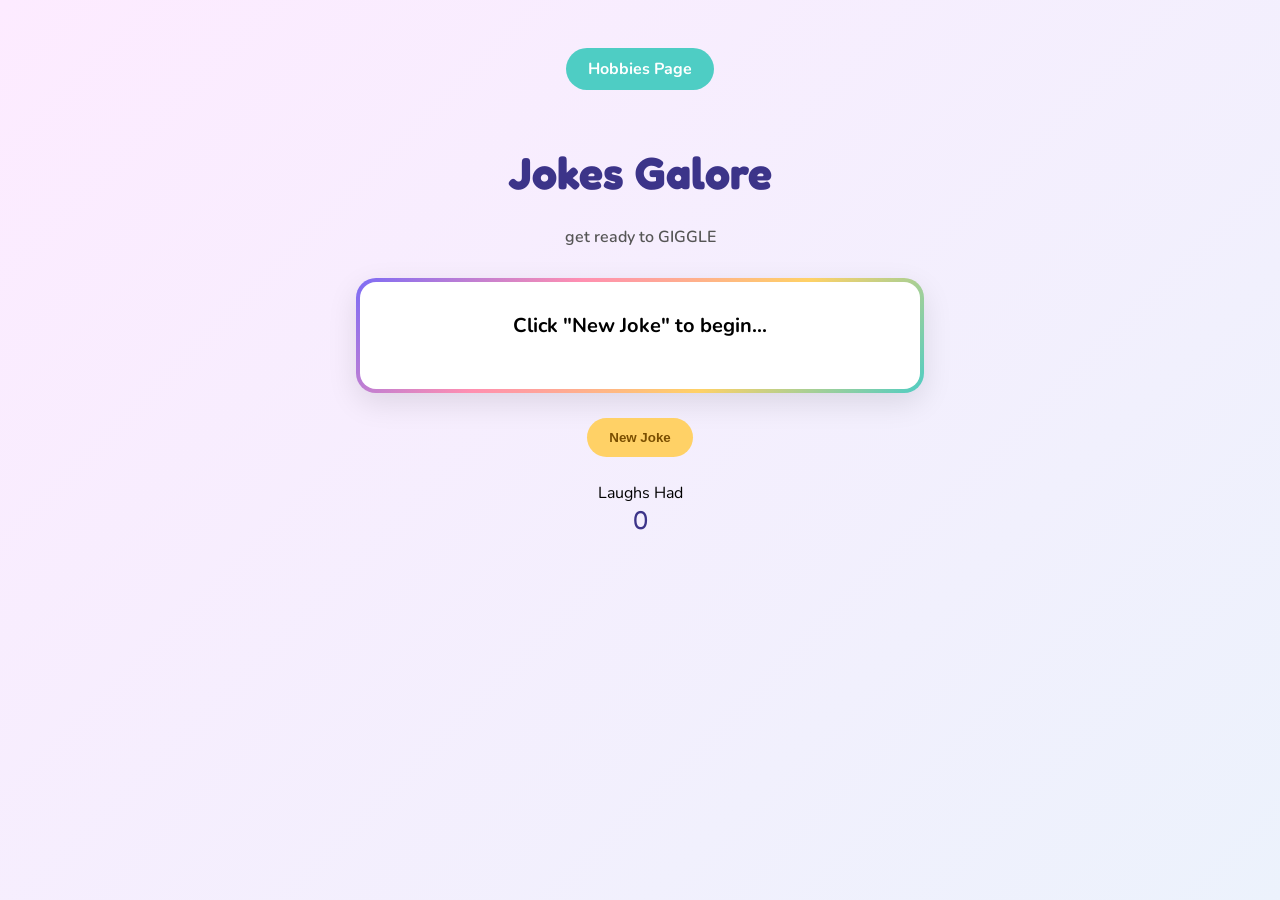
<file: ai.html>
<!DOCTYPE html>
<html lang="en">
<head>
  <meta charset="UTF-8" />
  <meta name="viewport" content="width=device-width, initial-scale=1.0" />
  <title>Jokes Galore</title>

  <link href="https://fonts.googleapis.com/css2?family=Fredoka+One&family=Nunito:wght@400;600;700&display=swap" rel="stylesheet" />

  <style>
    /* Themed link button for Hobbies Page */
    .nav-link {
      display: inline-block;
      padding: 10px 22px;
      background: var(--teal);
      color: white;
      font-weight: 700;
      border-radius: 999px;
      text-decoration: none;
      font-family: 'Nunito', sans-serif;
      transition: transform 0.15s ease, box-shadow 0.15s ease, background 0.3s ease;
      margin-bottom: 25px;
    }

    .nav-link:hover {
      background: var(--purple);
      transform: translateY(-2px);
      box-shadow: 0 6px 15px rgba(0,0,0,0.15);
    }

    :root {
      --purple: #7C6CF6;
      --pink: #FF8FB1;
      --yellow: #FFD166;
      --teal: #4ECDC4;
      --bg: linear-gradient(135deg, #FDEBFF, #E0F7FA, #FFF5D6);
    }

    body {
      font-family: 'Nunito', sans-serif;
      background: var(--bg);
      background-size: 400% 400%;
      animation: gradientMove 10s ease infinite;
      display: flex;
      flex-direction: column;
      align-items: center;
      padding: 40px 20px;
    }

    @keyframes gradientMove {
      0% { background-position: 0% 50%; }
      50% { background-position: 100% 50%; }
      100% { background-position: 0% 50%; }
    }

    h1 {
      font-family: 'Fredoka One', cursive;
      color: #3C3489;
      margin-bottom: 10px;
      font-size: 2.8rem;
    }

    p {
      color: #555;
      margin-bottom: 30px;
      font-weight: 600;
    }

    .card {
      background: white;
      padding: 30px;
      border-radius: 20px;
      max-width: 500px;
      width: 100%;
      text-align: center;
      box-shadow: 0 10px 30px rgba(0,0,0,0.1);
      margin-bottom: 20px;
      border: 4px solid transparent;
      background-image: linear-gradient(white, white), 
                        linear-gradient(135deg, var(--purple), var(--pink), var(--yellow), var(--teal));
      background-origin: border-box;
      background-clip: padding-box, border-box;
    }

    .setup {
      font-size: 20px;
      font-weight: bold;
      margin-bottom: 20px;
    }

    .punchline {
      font-size: 18px;
      color: #7C6CF6;
      display: none;
    }

    button {
      padding: 12px 22px;
      border: none;
      border-radius: 999px;
      font-weight: bold;
      cursor: pointer;
      margin: 5px;
      transition: transform 0.15s ease, box-shadow 0.15s ease;
    }

    button:hover {
      transform: translateY(-2px);
      box-shadow: 0 6px 15px rgba(0,0,0,0.15);
    }

    .reveal {
      background: var(--purple);
      color: white;
    }

    .next {
      background: var(--yellow);
      color: #7A4E00;
    }

    .count {
      font-size: 26px;
      font-family: 'Fredoka One', cursive;
      color: #3C3489;
    }
  </style>
</head>

<body>
  <div>
    <a href="fromScratch.html" class="nav-link">Hobbies Page</a>
  </div>
  <h1>Jokes Galore</h1>
  <p>get ready to GIGGLE</p>

  <div class="card">
    <div class="setup" id="setup">Click "New Joke" to begin...</div>
    <div class="punchline" id="punchline"></div>
  </div>

  <div>
    <button class="reveal" onclick="revealPunchline()" id="revealBtn" style="display:none">Reveal Punchline</button>
    <button class="next" onclick="getJoke()">New Joke</button>
  </div>

  <div style="margin-top:20px; text-align:center;">
    <div>Laughs Had</div>
    <div class="count" id="count">0</div>
  </div>

  <script>
    let jokeCount = 0;

    async function getJoke() {
      const setup = document.getElementById('setup');
      const punchline = document.getElementById('punchline');
      const revealBtn = document.getElementById('revealBtn');

      setup.textContent = 'Loading...';
      punchline.style.display = 'none';
      revealBtn.style.display = 'none';

      try {
        const res = await fetch('https://official-joke-api.appspot.com/jokes/random');
        const data = await res.json();

        setup.textContent = data.setup;
        punchline.textContent = data.punchline;

        revealBtn.style.display = 'inline-block';

        jokeCount++;
        document.getElementById('count').textContent = jokeCount;

      } catch (err) {
        setup.textContent = 'Something went wrong...';
        punchline.textContent = 'Try again!';
        revealBtn.style.display = 'inline-block';
      }
    }

    function revealPunchline() {
      document.getElementById('punchline').style.display = 'block';
      document.getElementById('revealBtn').style.display = 'none';
    }
  </script>

</body>
</html>
</file>
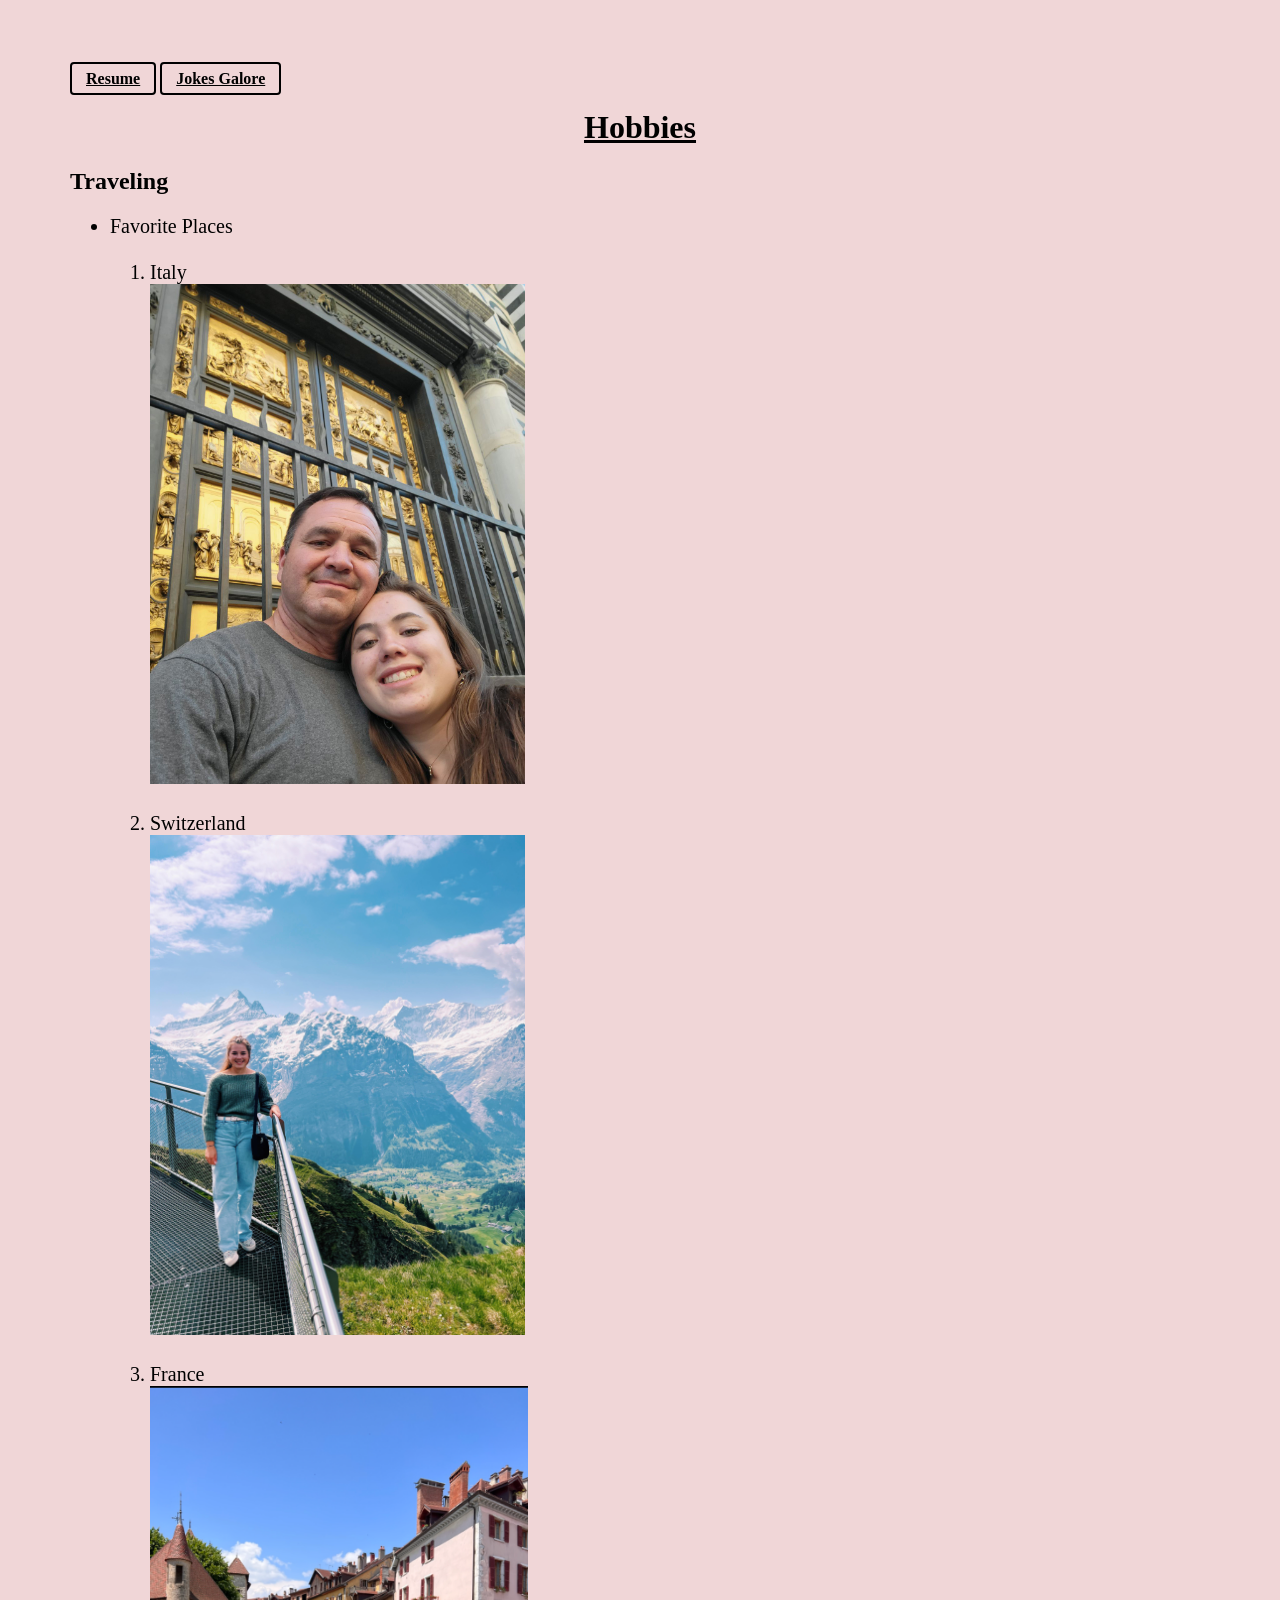
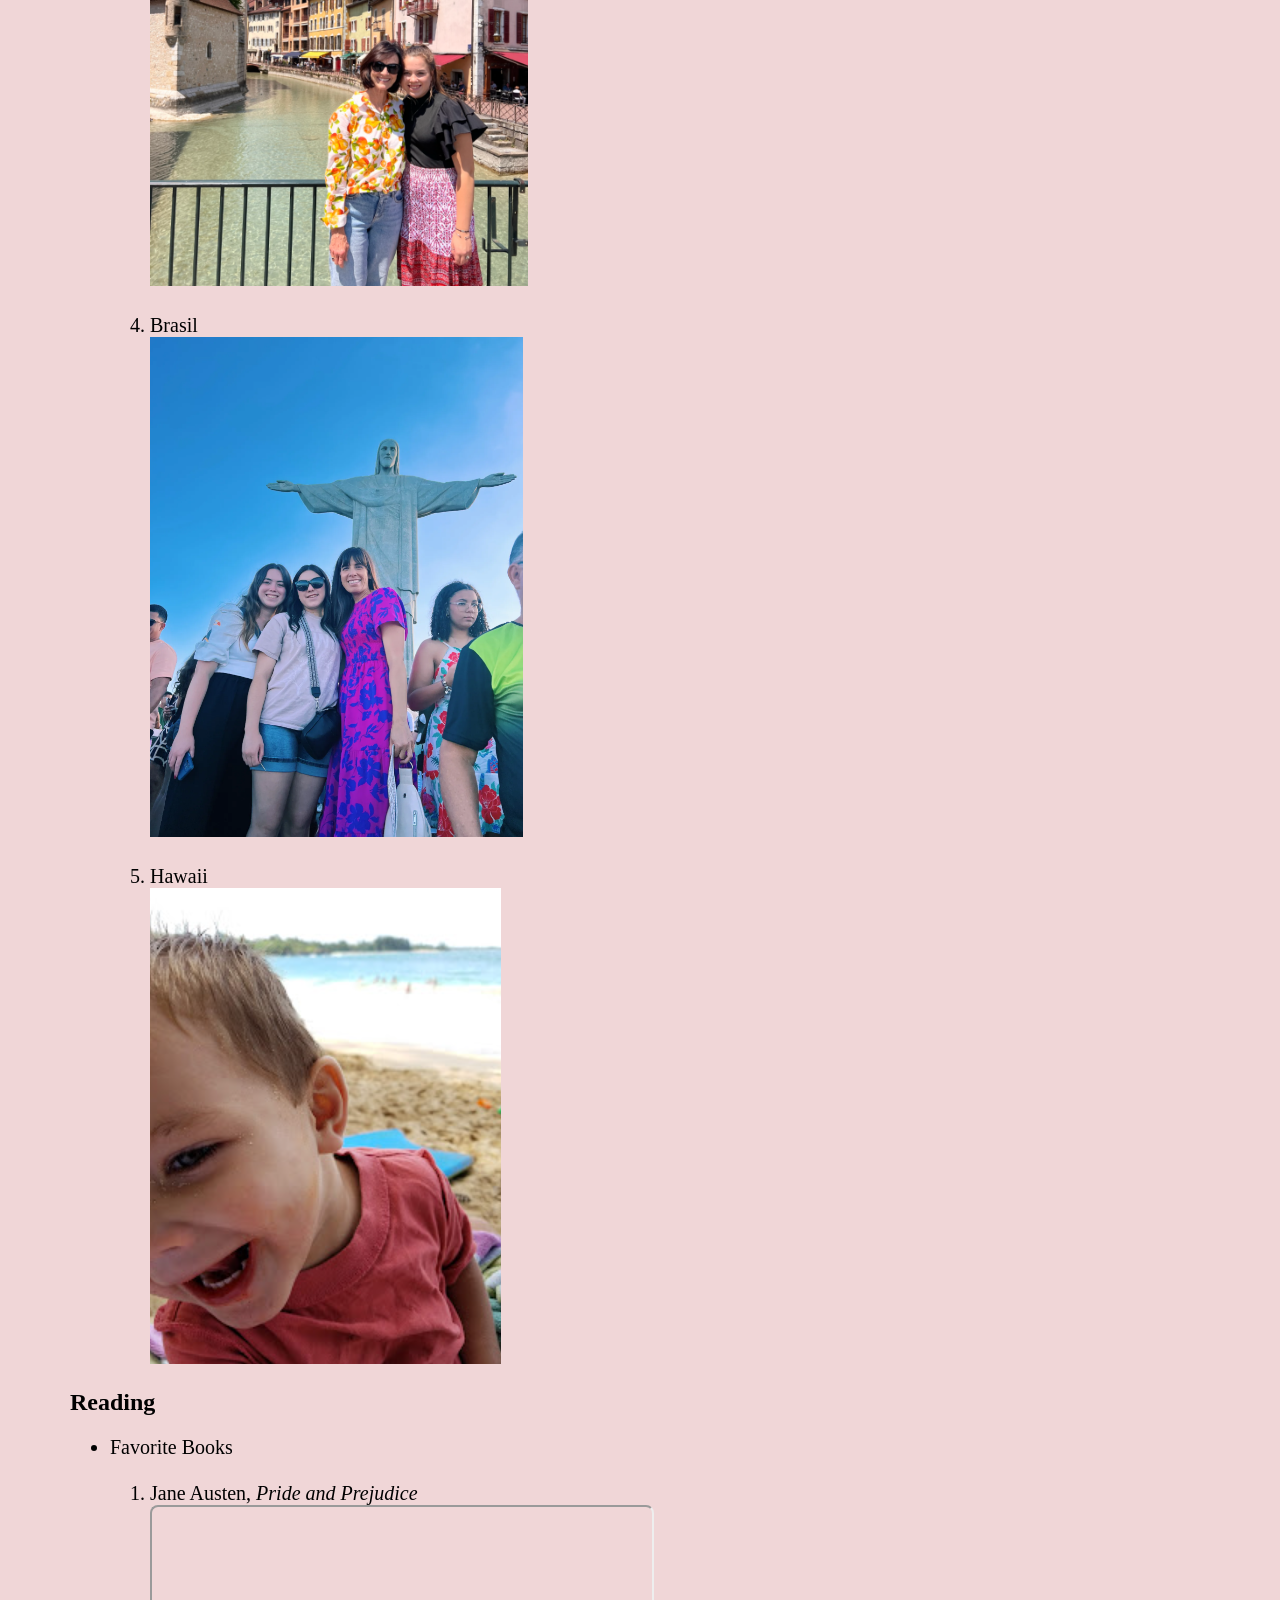
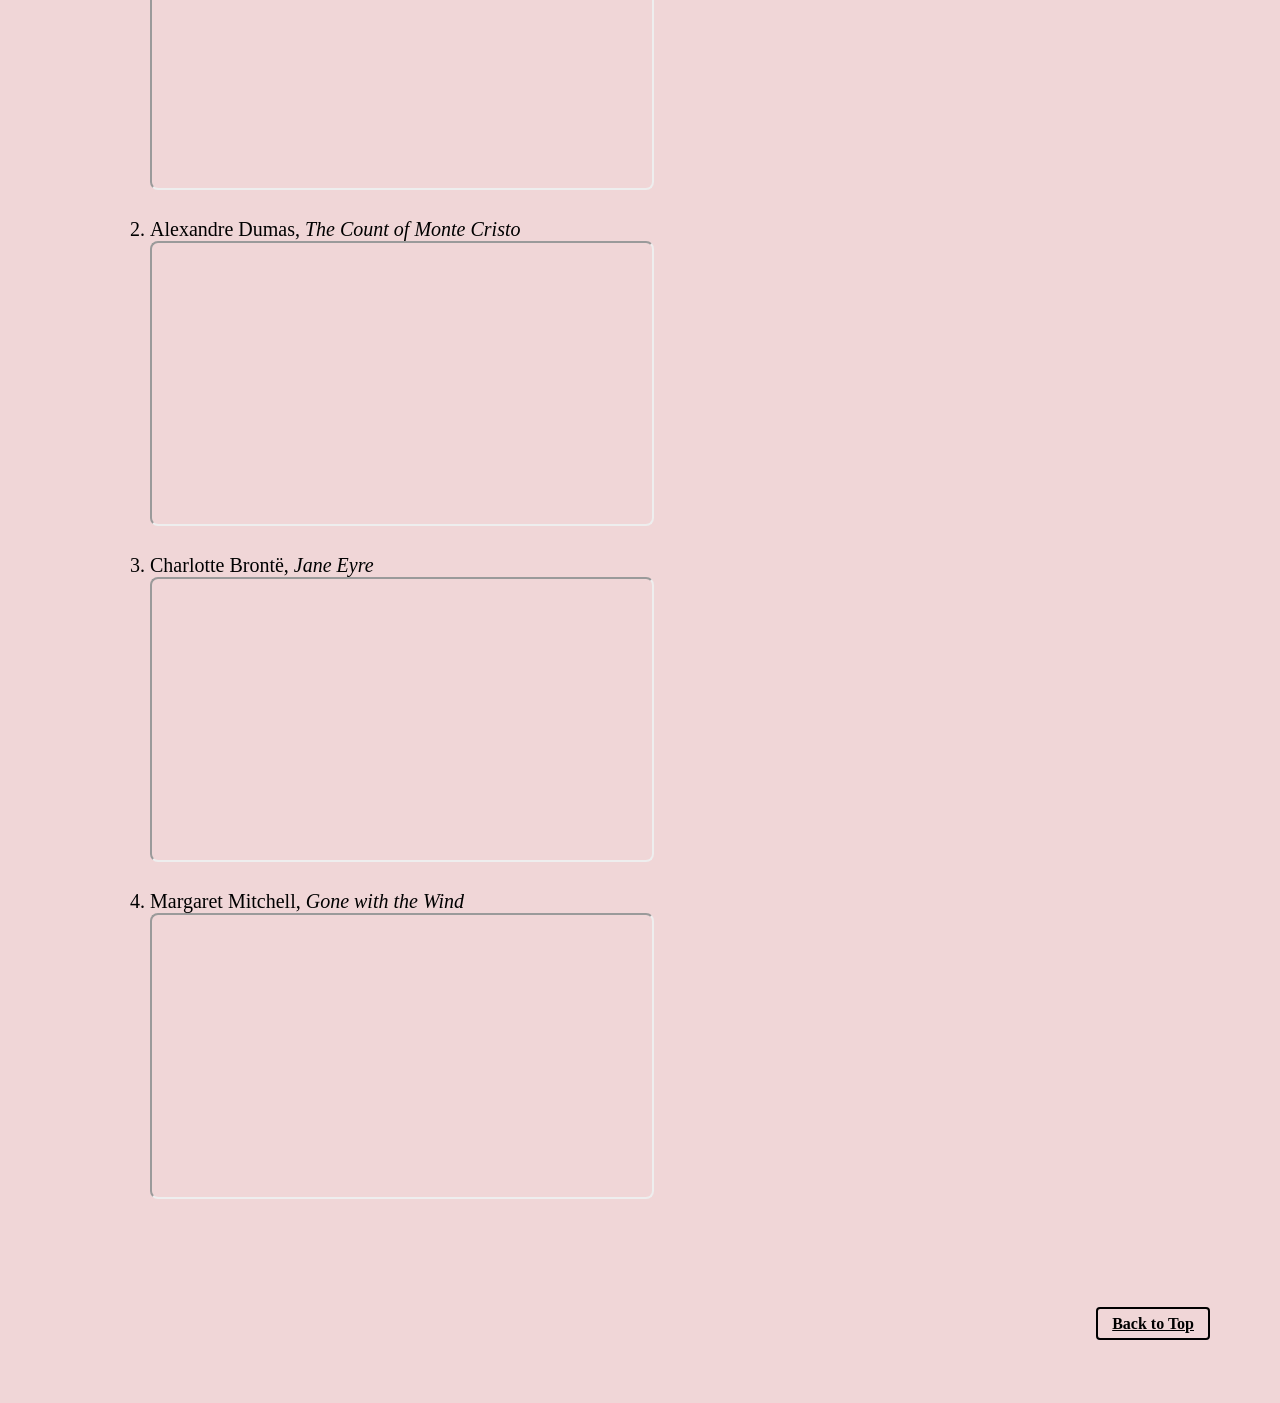
<file: fromScratch.html>
<!DOCTYPE html>
<html lang="en">
<head>
    <meta charset="UTF-8">
    <meta name="viewport" content="width=device-width, initial-scale=1.0">
    <title>Hobbies</title>
    <link rel="stylesheet" href="css/myStyles.css">
</head>
<body>
    <!--Navigation-->
    <div id="nav">
        <a href="index.html">Resume</a>
        <a href="ai.html">Jokes Galore</a>
    </div>
    <h1 id="top"> Hobbies</h1>
    <h2>Traveling</h2>

            <div class="tableau" id="viz1776220193942" style="position: relative">

                <noscript>
                    <a href="#">
                        <img alt="Population" src="https://public.tableau.com/static/images/M8/M8WFZY4WT/1_rss.png" style="border: none" />
                    </a>
                </noscript>

                <object class="tableauViz" style="display:none;">
                    <param name="host_url" value="https%3A%2F%2Fpublic.tableau.com%2F" />
                    <param name="embed_code_version" value="3" />
                    <param name="path" value="shared/M8WFZY4WT" />
                    <param name="toolbar" value="yes" />
                    <param name="static_image" value="https://public.tableau.com/static/images/M8/M8WFZY4WT/1.png" />
                    <param name="animate_transition" value="yes" />
                    <param name="display_static_image" value="yes" />
                    <param name="display_spinner" value="yes" />
                    <param name="display_overlay" value="yes" />
                    <param name="display_count" value="yes" />
                    <param name="language" value="en-US" />
                </object>
            </div>

        <script type="text/javascript">
            var divElement = document.getElementById("viz1776220193942");
            var vizElement = divElement.getElementsByTagName("object")[0];

            vizElement.style.width = "100%";
            vizElement.style.height = (divElement.offsetWidth * 0.75) + "px";

            var scriptElement = document.createElement("script");
            scriptElement.src = "https://public.tableau.com/javascripts/api/viz_v1.js";
            vizElement.parentNode.insertBefore(scriptElement, vizElement);
        </script>


    <ul>
        <li class="hobby">Favorite Places
            <br><br>
            <ol>
                <li>Italy</li>
                <img src="assets/img/Italy.jpg" alt="Italy" class="photo">
                <br><br>
                <li>Switzerland</li>
                <img src="assets/img/Switzerland.jpeg" alt="Switzerland" class="photo">
                <br><br>
                <li>France</li>
                <img src="assets/img/France.png" alt="France" class="photo">
                <br><br>
                <li>Brasil</li>
                <img src="assets/img/Brasil.png" alt="Brasil" class="photo">
                <br><br>
                <li>Hawaii</li>
                <img src="assets/img/Hawaii.png" alt="Hawaii" class="photo">
            </ol>
        </li>
    </ul>
    <h2>Reading</h2>
    <ul>  
        <li class="hobby">Favorite Books
            <br><br>
            <ol>
                <li>Jane Austen, <span class="book-title">Pride and Prejudice</span></li>
                    <iframe 
                        class="book-video"
                        src="https://www.youtube.com/embed/EvunmeLxxbY"
                        allowfullscreen>
                    </iframe>
                    <br><br>
                <li>Alexandre Dumas, <span class="book-title">The Count of Monte Cristo</span></li>
                        <iframe 
                            class="book-video"
                            src="https://www.youtube.com/embed/TLRzCK9MZNc"
                            allowfullscreen>
                        </iframe>
                        <br><br>
                <li>Charlotte Brontë, <span class="book-title">Jane Eyre</span></li>
                        <iframe 
                            class="book-video"
                            src="https://www.youtube.com/embed/XvkrPL1TbPU"
                            allowfullscreen>
                        </iframe>
                        <br><br>
                <li>Margaret Mitchell, <span class="book-title">Gone with the Wind</span></li>
                        <iframe 
                            class="book-video"
                            src="https://www.youtube.com/embed/xLnTWxpTQt4"
                            allowfullscreen>
                        </iframe>
                        <br><br>
            </ol>
        </li>
    </ul>
    <br><br><br><br>
    <div id="bottom">
        <a href="#nav">Back to Top</a>
    </div>

</body>
</html>
</file>
<file: css/myStyles.css>
#nav a {
    color:black;
    font-weight: bold;
    font-size: 16px;
    border: 2px solid black;
    padding: 6px 14px;
    border-radius: 4px;
}

#nav a:hover {
    border-color:black;   
    box-shadow: 0 0 10px black;  
    background-color: #f0d6d7;
    color: black;
}

#bottom{
    color:black;
    text-align: right;
}

#bottom a{
    color: black;
    font-weight: bold;
    font-size: 16px;
    border: 2px solid black;
    padding: 6px 14px;
    border-radius: 4px;
}
#bottom a:hover {
    border-color: black;
    box-shadow: 0 0 10px black;
    background-color: #f0d6d7;
    color: black;
}

p{
    font-weight: bold;
    font-size: 16px;
}

#top{
    text-decoration: underline;
    text-align: center; 
}

body{
    background-color: #f0d6d7;
    font-family:Cambria, Cochin, Georgia, Times, 'Times New Roman', serif;
    margin: 50px;
    padding: 20px;
}

.book-title {
    font-style: italic;
}

.photo{
    width: auto;
    height: auto;
    max-width: 500px;
    max-height: 500px;
}

.book-video {
    width: 100%;
    max-width: 500px;
    aspect-ratio: 16 / 9;
    border-radius: 8px;
}

.hobby{
    font-size: 20px;
}

.tableau {
    max-width: 800px;
    max-height: 800px;
}
</file>
